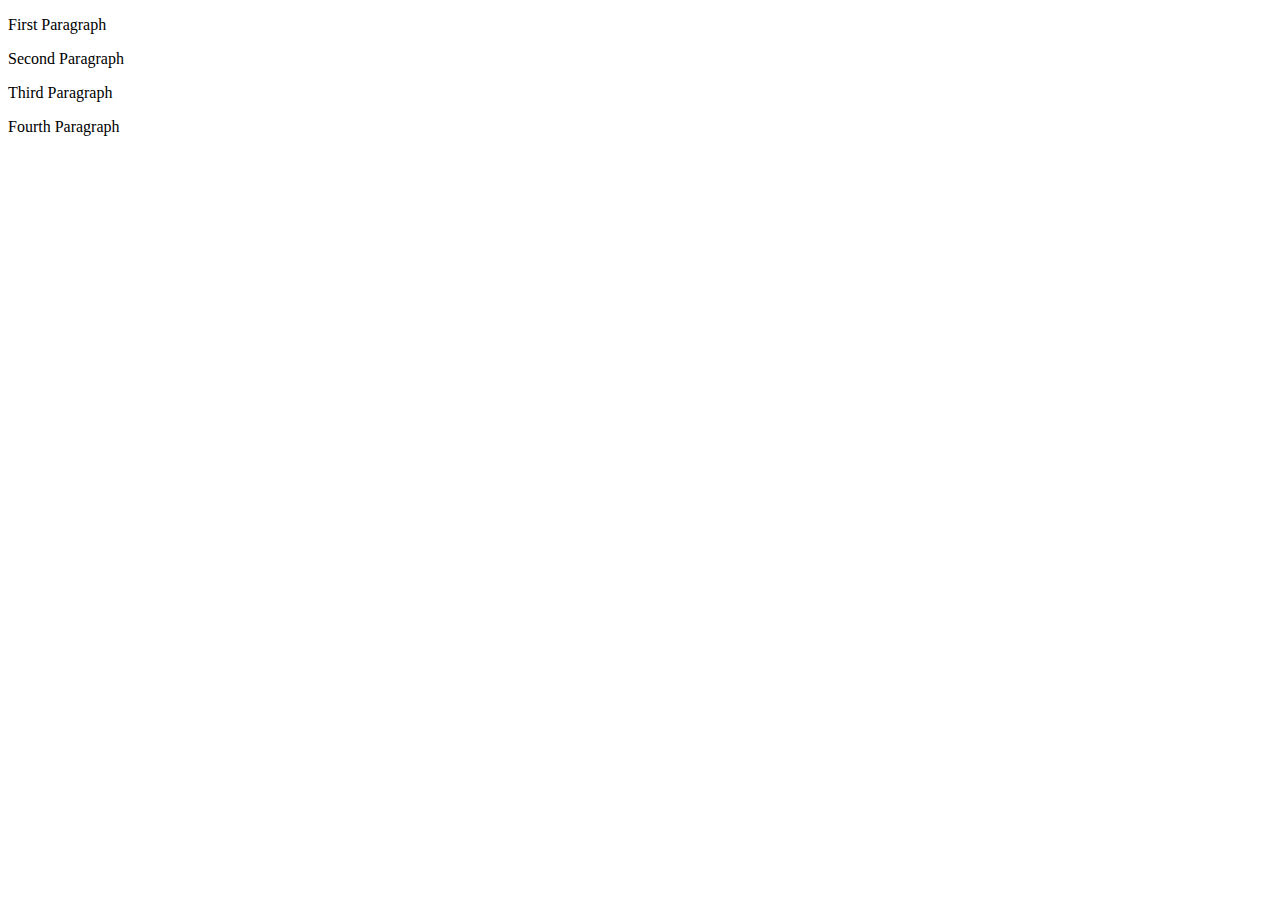
<file: dom.html>
<!DOCTYPE html>
<html lang="en">
<head>
    <meta charset="UTF-8">
    <meta name="viewport" content="width=device-width, initial-scale=1.0">
    <title>Document</title>
    <style>
        /* level 2 
        2 */
           /* .green {
            color: green;
        }

        .red {
            color: red;
        } */
    </style>
</head>
<body>
    <p id="first">First Paragraph</p>
    <p id="second">Second Paragraph</p>
    <p id="third">Third Paragraph</p>
    <p id="fourth">Fourth Paragraph</p>

    <script>
        // 1
        // const firstParagraph = document.querySelector('p');
        // console.log(firstParagraph.textContent);

        // 2
        // const firstParagraph = document.querySelector('#first');
        // const secondParagraph = document.querySelector('#second');
        // const thirdParagraph = document.querySelector('#third');
        // const fourthParagraph = document.querySelector('#fourth');

        // console.log(firstParagraph.textContent);
        // console.log(secondParagraph.textContent);
        // console.log(thirdParagraph.textContent);
        // console.log(fourthParagraph.textContent);
        
        // 3
        // const allParagraphs = document.querySelectorAll('p');

        // allParagraphs.forEach(paragraph => {
        //     console.log(paragraph.textContent);
        // });

        // 4
        // const allParagraphs = document.querySelectorAll('p');

        // allParagraphs.forEach(paragraph => {
        //     console.log(paragraph.textContent);
        // });

        //5
        // const fourthParagraph = document.querySelector('#fourth');

        // fourthParagraph.textContent = 'Четвёртый абзац';

        //6
        // const allParagraphs = document.querySelectorAll('p');

        // allParagraphs.forEach((paragraph, index) => {
        //     paragraph.setAttribute('id', `paragraph-${index + 1}`);

        //     paragraph.className = `someClass${index + 1}`;
        // });
        
        //6
        // const allParagraphs = document.querySelectorAll('p');

        // allParagraphs.forEach((paragraph, index) => {
        //     paragraph.setAttribute('id', `paragraph-${index + 1}`);

        //     paragraph.className = `someClass${index + 1}`;
        //     });

        //level 2

        // const allParagraphs = document.querySelectorAll('p');

        // allParagraphs.forEach((paragraph, index) => {
        //     //1
        //     paragraph.textContent = `Paragraph ${index + 1}`;
        //     paragraph.setAttribute('id', `paragraph-${index + 1}`);
        //     paragraph.classList.add(`paragraph-class-${index + 1}`);
        //     //2
        //     paragraph.style.fontSize = '18px';
        //     paragraph.style.fontFamily = 'Arial';
        //     paragraph.style.border = '1px solid black';
        //     paragraph.style.padding = '5px';
        //     //3
        //     if (index === 0 || index === 2) {
        //         paragraph.classList.add('green');
        //     } else {
        //         paragraph.classList.add('red');
        //     }
        // });

    </script>
</body>
</html>
</file>
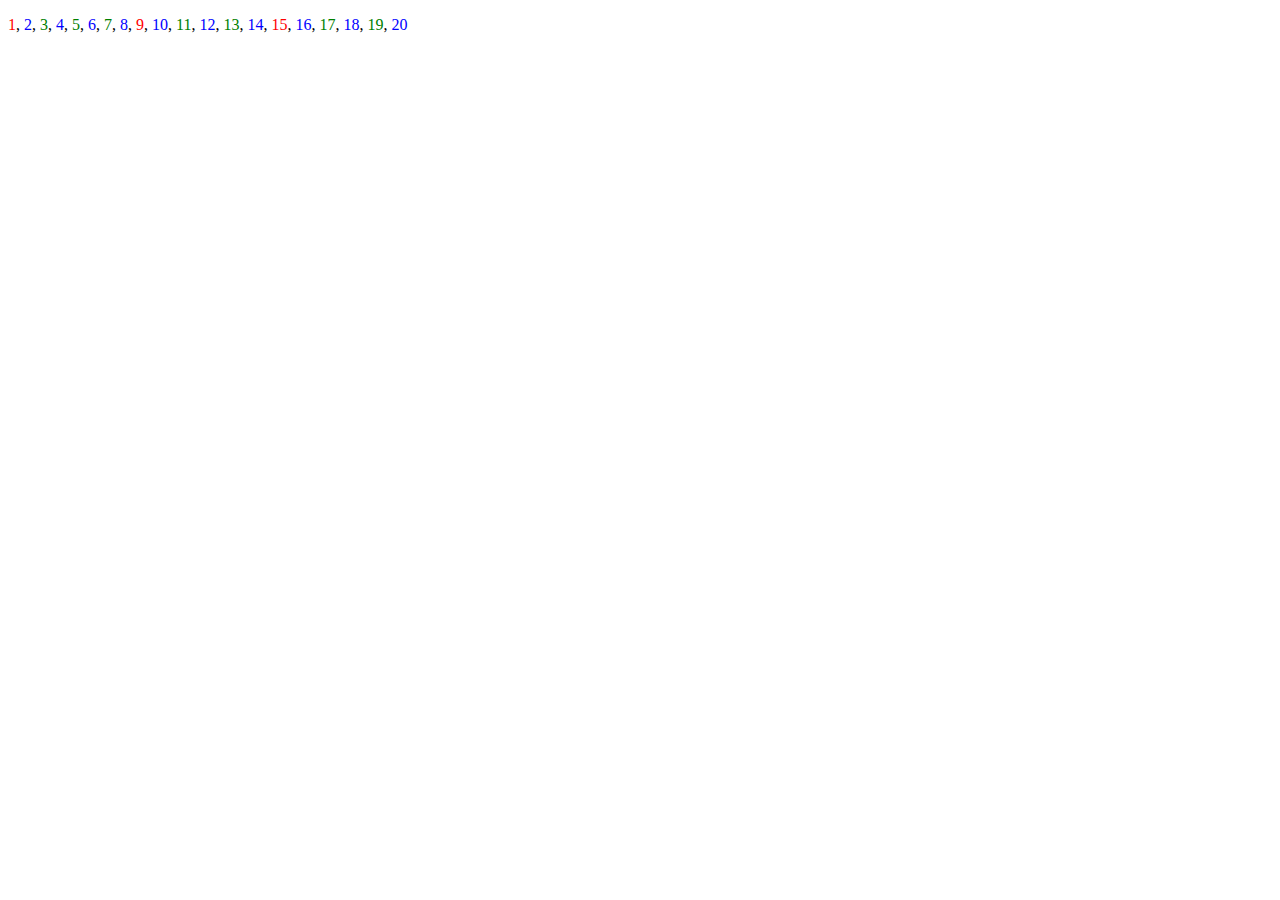
<file: eventlistner.html>
<!DOCTYPE html>
<html lang="en">
<head>
    <meta charset="UTF-8">
    <meta name="viewport" content="width=device-width, initial-scale=1.0">
    <title>Color-coded Numbers</title>
    <style>
        .even { color: blue; }
        .odd { color: red; }
        .prime { color: green; }
    </style>
</head>
<body>

<script>
    function isPrime(num) {
        for (let i = 2; i < num; i++)
            if (num % i === 0) return false;
        return num !== 1;
    }

    function generateAndDisplayNumbers(n) {
        let output = '<p>';

        for (let num = 1; num <= n; num++) {
            if (num % 2 === 0) {
                output += `<span class="even">${num}</span>`;
            } else if (isPrime(num)) {
                output += `<span class="prime">${num}</span>`;
            } else {
                output += `<span class="odd">${num}</span>`;
            }

            if (num < n) {
                output += ', ';
            }
        }

        output += '</p>';
        document.body.innerHTML = output;
    }

    generateAndDisplayNumbers(20);
</script>

</body>
</html>
</file>
